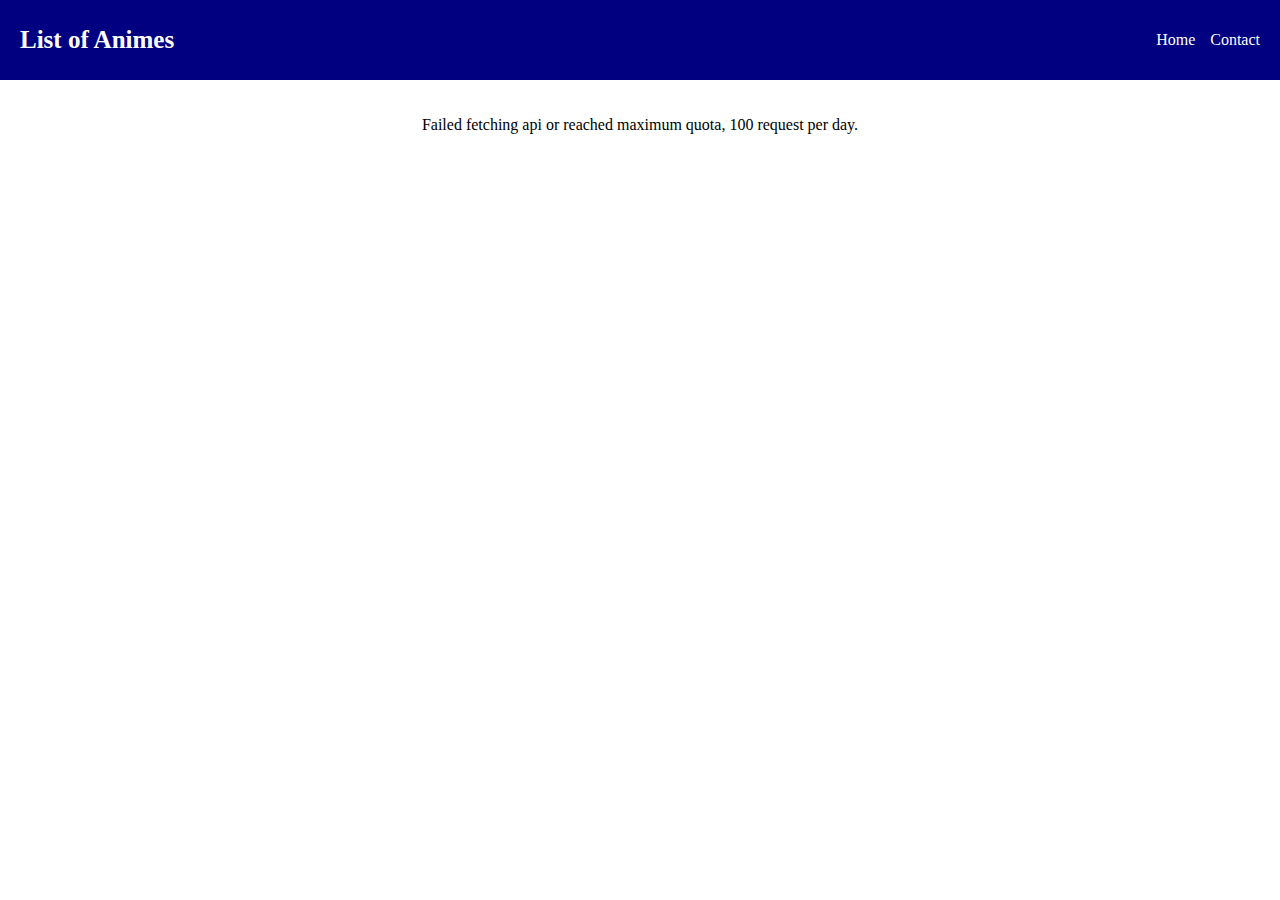
<file: index.html>
<!DOCTYPE html>
<html lang="en">
<head>
    <meta charset="UTF-8">
    <meta http-equiv="X-UA-Compatible" content="IE=edge">
    <meta name="viewport" content="width=device-width, initial-scale=1.0">
    <link rel="shortcut icon" href="favicon.png" type="image/x-icon">
    <link rel="stylesheet" href="css/style.css">
    <title>List of Animes- Home</title>
</head>
<body>
    
    <header>
        <h1>List of Animes</h1>
        <ul>
            <li><a href="index.html">Home</a></li>
            <li><a href="contact.html">Contact</a></li>
        </ul>
    </header>


    <main>
        <div class="itemsContainer" id="uniqueItemContainer">

            <!-- <img class="loadingImage" src="loading.gif" alt="loading"> -->

            <!-- <div class="item">
                <div class="itemContent">
                    <img src="sample.jpg" alt="sample image">
                    <div class="textItemContent"> 
                        <h4>Sample Title</h4>
                        <p>Chasing a runaway alchemist with strange powers, brothers Edward and Alphonse Elric stumble into the squalid valley of the Milos. The Milosians are an oppressed group that seek to reclaim their holy land from Creta: a militaristic country that forcefully annexed their nation. In the eye of the political storm is a girl named Julia Crichton, who emphatically wishes for the Milos to regain their strength and return to being a nation of peace.</p>
                        <ul>
                            <li>Item1</li>                                  
                        </ul>

                        <p class="seeMoreContent"><a href="details.html?id=5">See more...</a></p>
                    </div>
                </div>
            </div> -->
        </div>
        
    </main>


    <script src="js/script.js"></script>
</body>
</html>
</file>
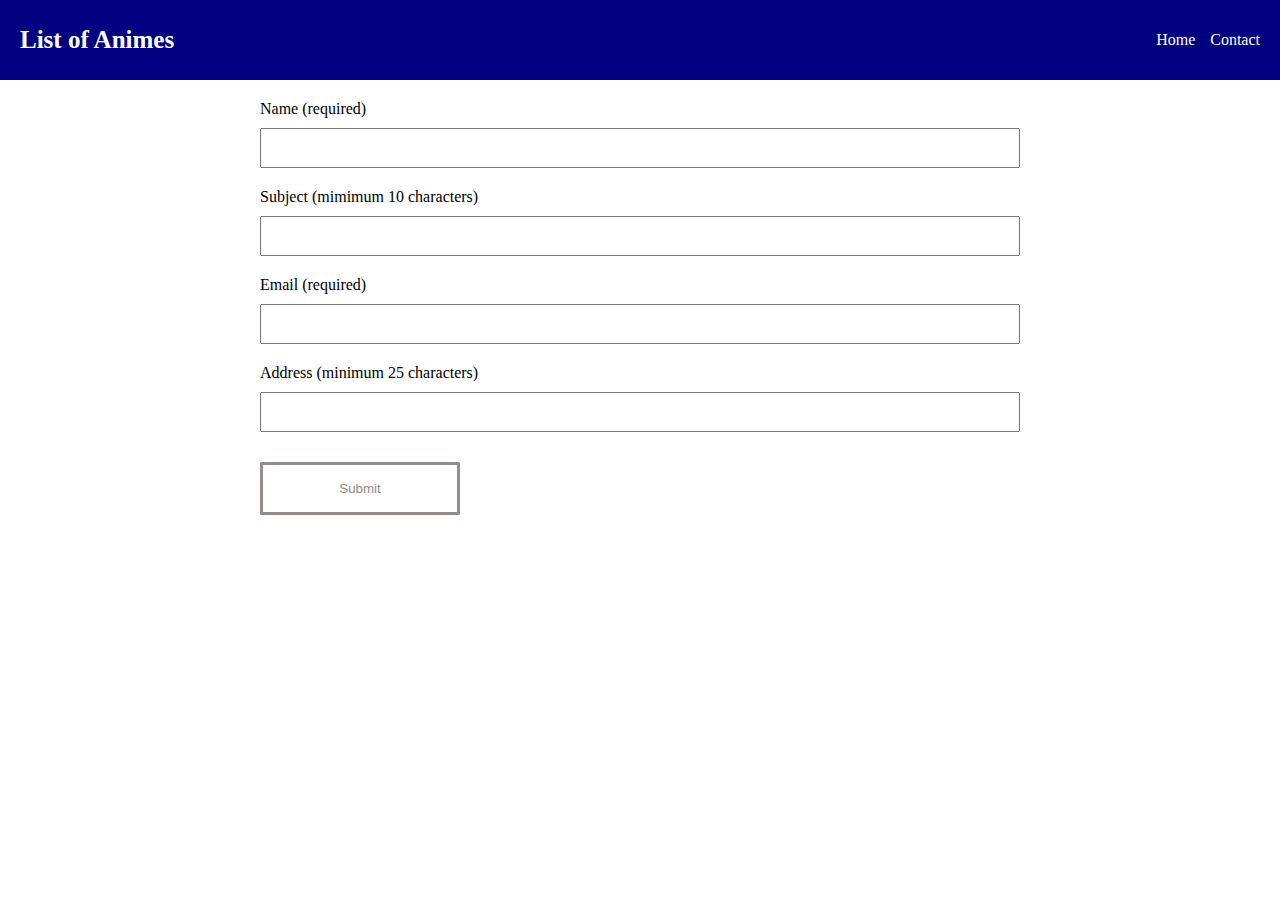
<file: contact.html>
<!DOCTYPE html>
<html lang="en">
<head>
    <meta charset="UTF-8">
    <meta http-equiv="X-UA-Compatible" content="IE=edge">
    <meta name="viewport" content="width=device-width, initial-scale=1.0">
    <link rel="shortcut icon" href="favicon.png" type="image/x-icon">
    <link rel="stylesheet" href="css/style.css">
    <title>Contact Us</title>
</head>
<body>
    
    <header>
        <h1>List of Animes</h1>
        <ul>
            <li><a href="index.html">Home</a></li>
            <li><a href="contact.html">Contact</a></li>
        </ul>
    </header>

    <main class="contactContainer">
        <div class="successContainer">
            <p>The form passed the validation! </p>
        </div>
        <form id="contactForm">
            <div class="formGroup">
                <label for="name"> Name (required)</label>
                <input name="name" id="name">
                <div class="contactError" id="nameError">Please enter your name.</div>
            </div>
            
            <div class="formGroup">
                <label for="subject">Subject (mimimum 10 characters)</label>
                <input name="subject" id="subject" >
                <div class="contactError" id="subjectError">Subject must be a minimum of 10 characters.</div>
            </div>

                
            <div class="formGroup">
                <label for="email">Email (required)</label>
                <input name="email" id="email">
                <div class="contactError" id="emailError">Please enter a valid email address.</div>
            </div>

             
            <div class="formGroup">
                <label for="address">Address (minimum 25 characters)</label>
                <input name="address" id="address" >
                <div class="contactError" id="addressError">Address must be a minimum of 25 characters.</div>
            </div>
            
            <button>Submit</button>


        </form>
        

    </main>
    <script src="js/contact.js"></script>

</body>
</html>
</file>
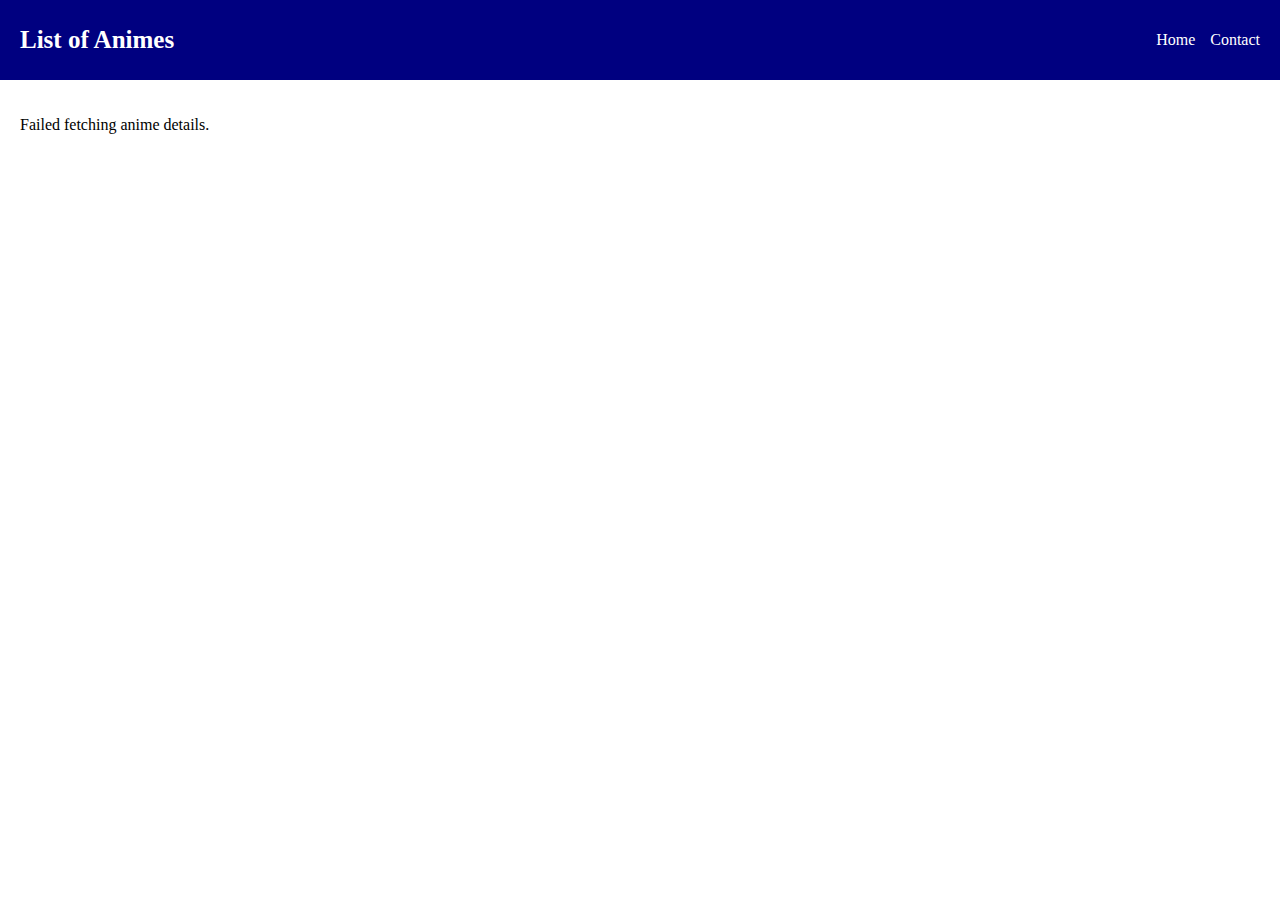
<file: details.html>
<!DOCTYPE html>
<html lang="en">
<head>
    <meta charset="UTF-8">
    <meta http-equiv="X-UA-Compatible" content="IE=edge">
    <meta name="viewport" content="width=device-width, initial-scale=1.0">
    <link rel="shortcut icon" href="favicon.png" type="image/x-icon">
    <link rel="stylesheet" href="css/style.css">
    <title>Details of Animes-</title>
</head>
<body>
    
    <header>
        <h1>List of Animes</h1>
        <ul>
            <li><a href="index.html">Home</a></li>
            <li><a href="contact.html">Contact</a></li>
        </ul>
    </header>

    <main>
        
        <div class="imageDetails" id="imageDetailsContainer">
            <!-- <img src="sample.jpg" alt="details image">
            <h4>Title</h4>
            <p>Synopsis</p>
            <p class="genresStyle">Adventure, Thriller, Drama, Action</p> -->
            <!-- <img class="loadingInDetails" src="loading.gif" alt="loading"> -->
        </div>

        
        
    

    </main>

    <script src="js/details.js"></script>
</body>
</html>
</file>
<file: css/style.css>
body {
    margin: 0px;
}

header {
    background-color: navy;
    display: flex;
    padding: 15px 20px;
}

header h1 {
    margin: 0px;
    color: #FFFFFF;
    font-size: 25px;
    line-height: 50px;
}


header ul {
    margin-left: auto;
    padding: 0px;
    display: flex;
    align-items: center;
   
    list-style: none;
}


header ul li {
    margin-right: 15px;
}

header ul li:last-child {
    margin-right: 0px;
}

header ul li a {
    text-decoration: none;
    color: #FFFFFF;
    font-size: 16px;
}



.itemsContainer {
    min-height: 200px;
    padding: 20px;
    display: flex;
    flex-wrap: wrap;
    justify-content: center;
    
}

.itemsContainer .item {
    width: 350px;
    min-height: 200px;
    padding: 10px;
}


.itemsContainer .item .itemContent {
    height: 100%;
    background-color: rgba(0, 0, 0, 0.1);
    border-radius: 2px;
}

.itemContent img {
    width: 100%;
    height: 180px;
    object-fit: cover;
    object-position: top;
    -webkit-border-top-left-radius: 2px;
    -webkit-border-top-right-radius: 2px;
    -moz-border-radius-topleft: 2px;
    -moz-border-radius-topright: 2px;
    border-top-left-radius: 2px;
    border-top-right-radius: 2px;
}

.textItemContent {
    min-height: 100px;
    padding: 15px;
}

.textItemContent h4 {
    margin-top: 0px;
    margin-bottom: 5px;
    display: -webkit-box;
    -webkit-line-clamp: 1;
    -webkit-box-orient: vertical;  
    overflow: hidden;
}

.textItemContent p {
    font-size: 14px;
    display: -webkit-box;
    -webkit-line-clamp: 4;
    -webkit-box-orient: vertical;  
    overflow: hidden;
}

.textItemContent ul {
    padding: 0px;
    list-style: none;
    display: flex;
    flex-wrap: wrap;
}

.textItemContent ul li {
    font-size: 14px;
    padding: 10px 5px;
    background-color: navy;
    color: #FFFFFF;
    border-radius: 3px;
    margin-right: 10px;
    margin-bottom: 10px;
}

.seeMoreContent a {
    text-decoration: none;
    color: navy;
}

.imageDetails {
    padding: 20px;
}

.imageDetails img {
    width: 20%;
    height: 20%;
    float: left;
    margin-right: 25px;

}

.genresStyle {
    text-decoration: underline;
}

.loadingInDetails {
    display: block !important; 
    margin: 0px auto !important;
    float: none !important;
}

.contactContainer {
    max-width: 760px;
    margin: 0 auto;
}

form {
    padding: 0px;
    margin-top: 20px;
}

.formGroup {
    margin-bottom: 20px;
    display: flex;
    flex-direction: column;
}

.formGroup .contactError {
    margin-top: 4px;
    color: red;
    display: none;
}

.contactContainer .successContainer {
    background-color: rgb(156, 241, 156);
    padding: 10px;
    margin-top: 20px;
    display: none;
}

.formGroup label {
    display: block;
}

.formGroup input {
  
    margin-top: 10px;
    padding: 10px;
    font-size: 14px;
}

button {
    background-color: #FFFFFF;
    border: solid;
    width: 200px;
    padding: 1rem;
    color: rgb(150, 138, 138);
    margin-top: 10px;
    border-radius: .1rem;
    cursor: pointer;
    margin-bottom: 30px;
}
</file>
